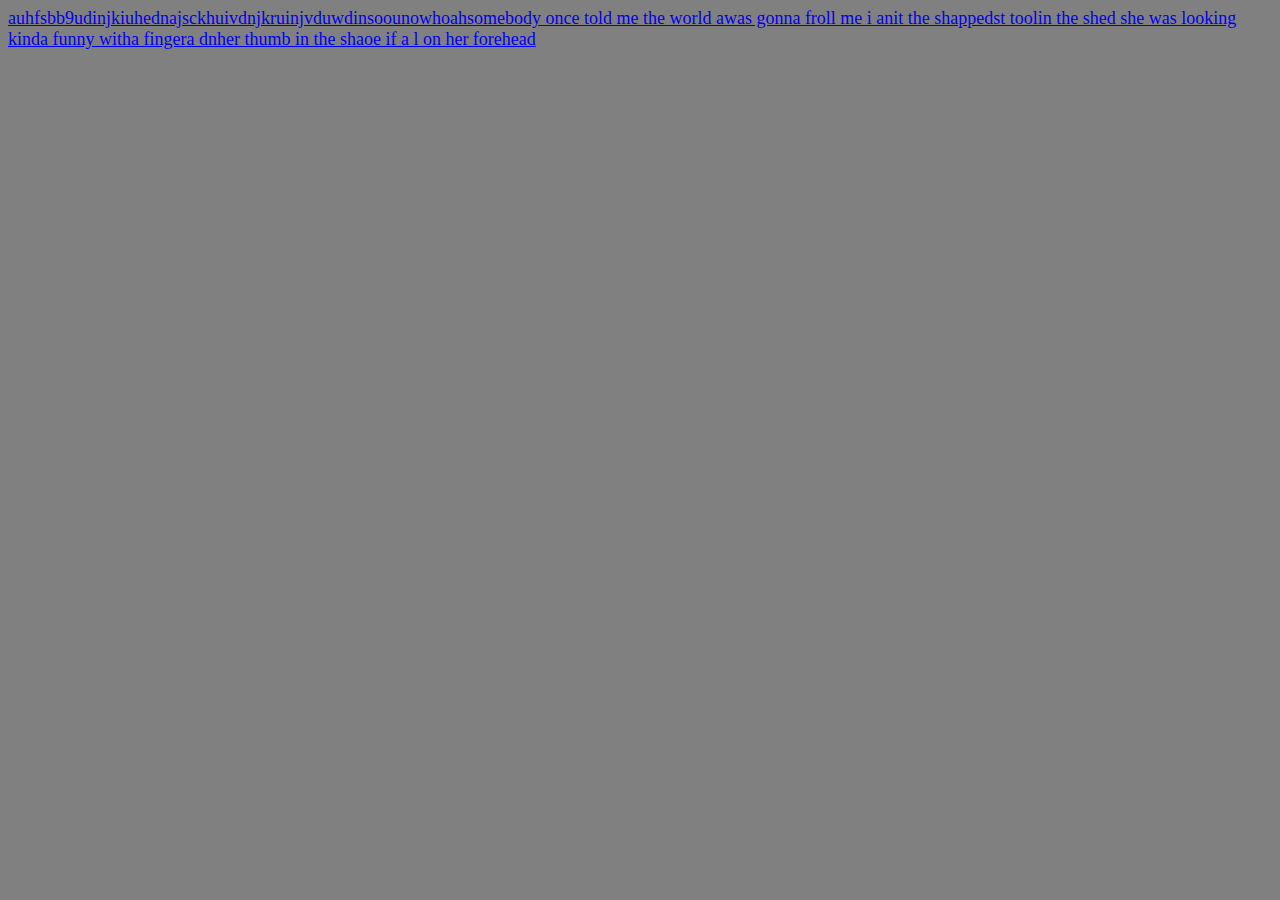
<file: index.html>
<html lang="en-us">
    <head>
        <title>Home</title>
        <meta charset="utf-8">
        <meta name="viewport" content="width=device-width, initial-scale=1">
        <link rel="stylesheet" href="style.css">
    </head>
    <body>
        <a href="index2.html"> auhfsbb9udinjkiuhednajsckhuivdnjkruinjvduwdinsoounowhoahsomebody once told me the world awas gonna froll me i anit the shappedst toolin the shed she was looking kinda funny witha fingera dnher thumb in the shaoe if a l on her forehead</a>
    </body>
    </html>
</file>
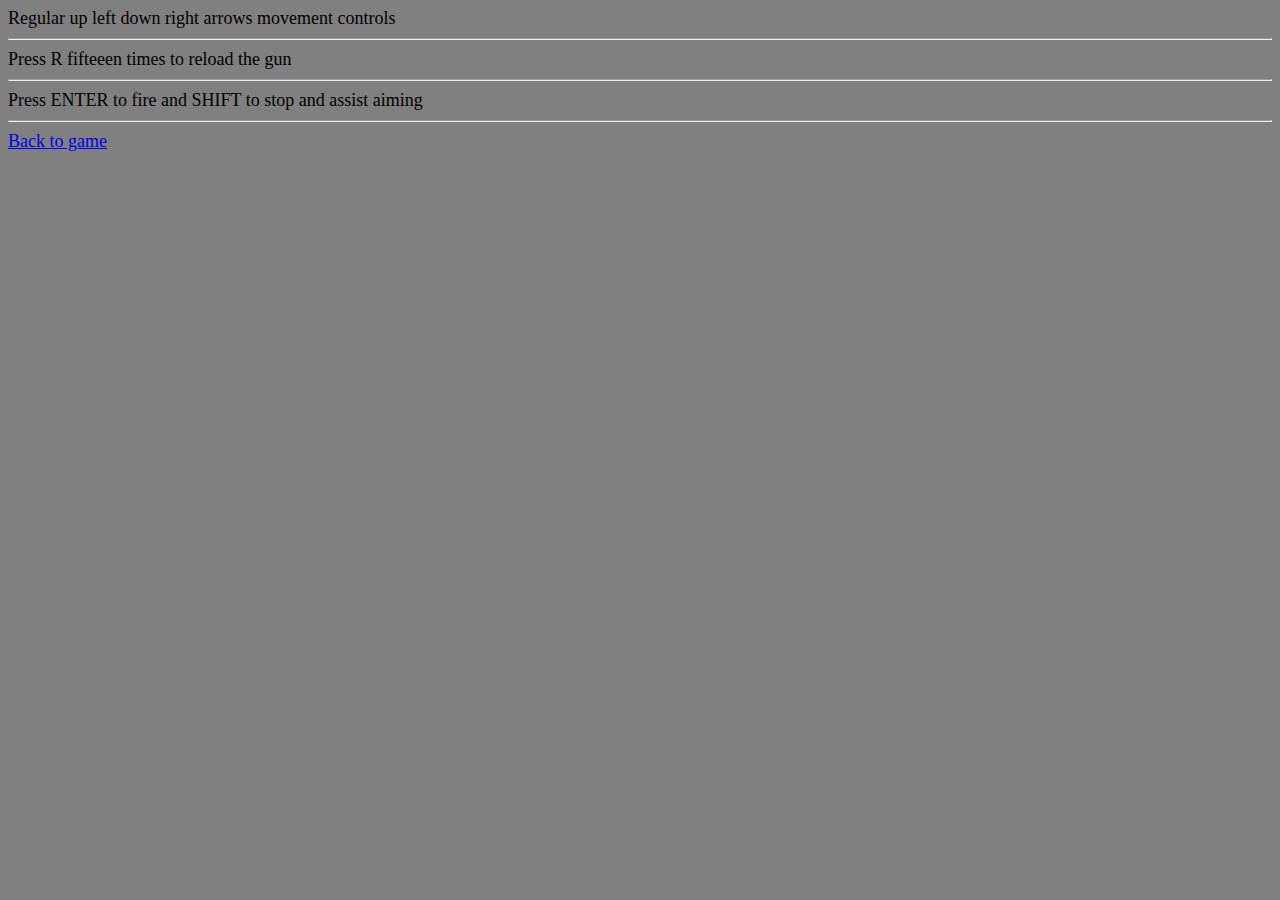
<file: helpme.html>
<!DOCTYPE html>
<html lang="en" dir="ltr">
  <head>
    <meta charset="utf-8">
    <title>Help.</title>
    <link rel="stylesheet" href="style.css">
  </head>
  <body>
    Regular up left down right arrows movement controls<hr>
    Press R fifteeen times to reload the gun<hr>
    Press ENTER to fire and SHIFT to stop and assist aiming<hr>
    <a href="index.html">Back to game</a>
  </body>
</html>
</file>
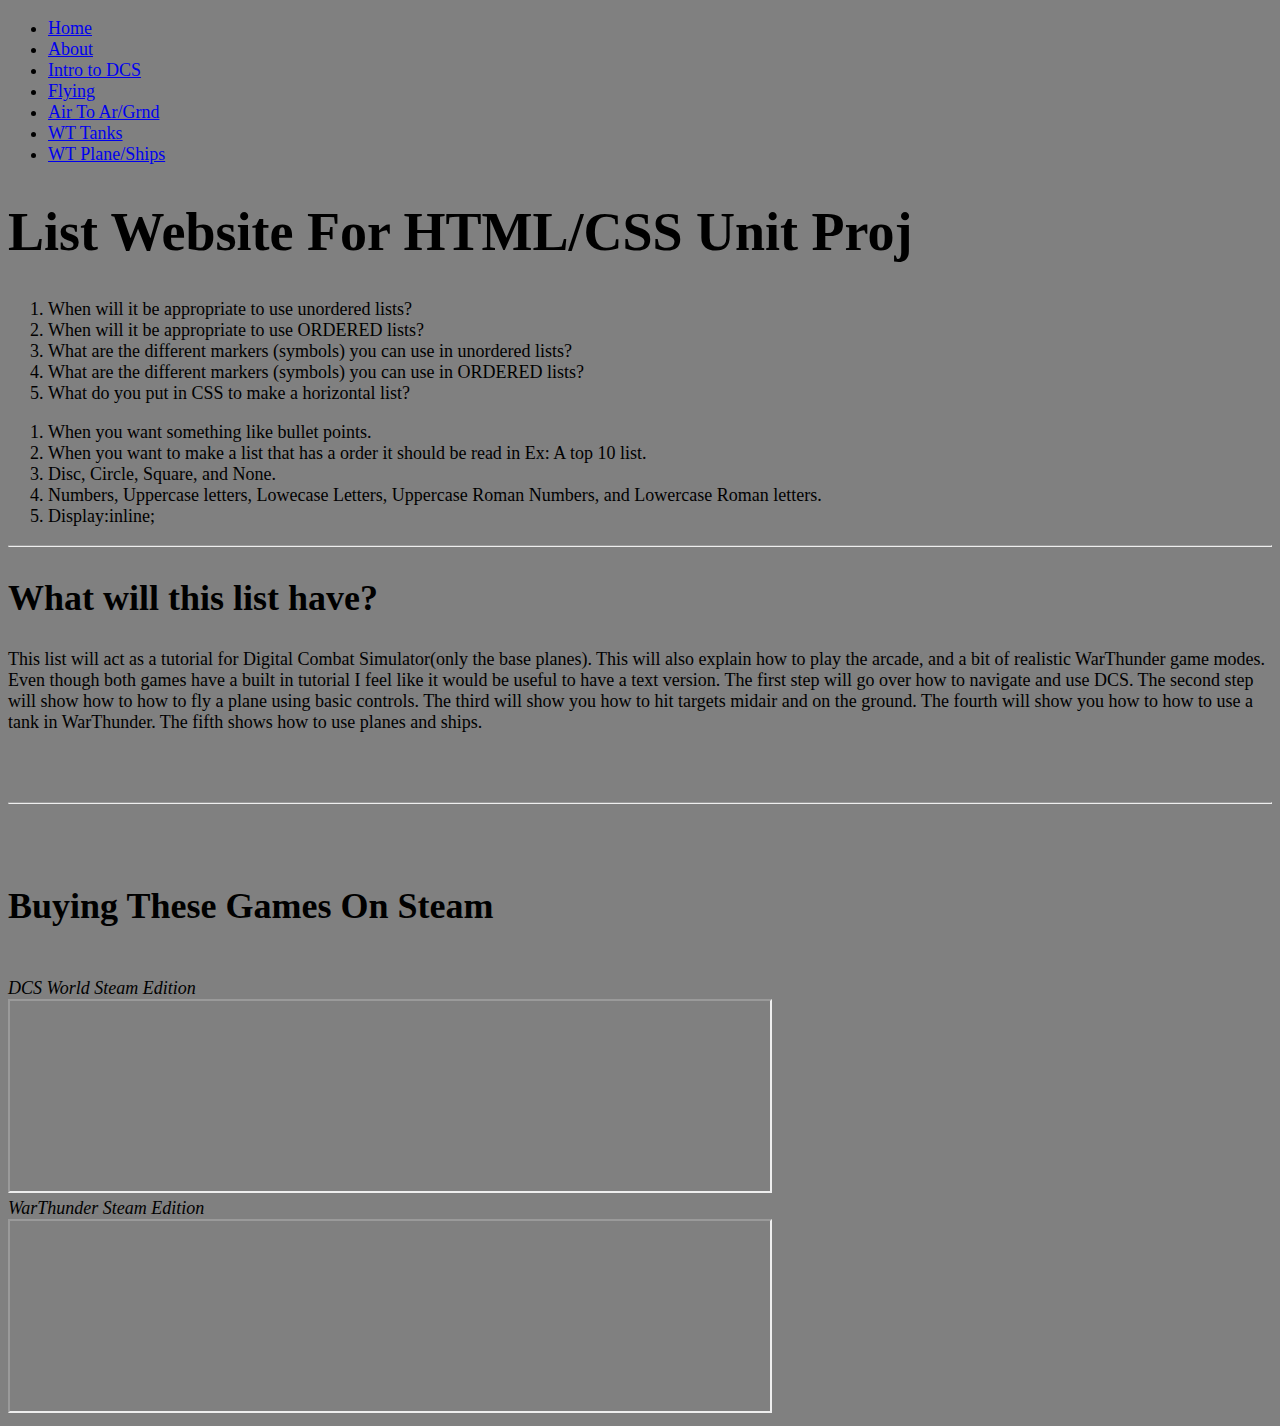
<file: index2.html>
<!doctype html>
<html lang="en-us">
    <head>
        <title>Home</title>
        <meta charset="utf-8">
        <meta name="viewport" content="width=device-width, initial-scale=1">
        <link rel="stylesheet" href="style.css">
    </head>
    <body>
        <div>
            <ul id="navbar">
                <!--The formatting looked better at home--> 
                <li><a href="index2.html">Home</a></li>
                <li><a href="index2.html#about">About</a></li>
                <li><a href="list1.html">Intro to DCS</a></li>
                <li><a href="list2.html">Flying</a></li>
                <li><a href="list3.html">Air To Ar/Grnd</a></li>
                <li><a href="list4.html">WT Tanks</a></li>
                <li><a href="list5.html">WT Plane/Ships</a></li>
            </ul>
        </div>
		<h1 style="font-size: 300%;">List Website For HTML/CSS Unit Proj</h1>
        <div>
        <ol class="column">
            <li>When will it be appropriate to use unordered lists?</li>
            <li>When will it be appropriate to use ORDERED lists?</li>
            <li>What are the different markers (symbols) you can use in unordered lists?</li>
            <li>What are the different markers (symbols) you can use in ORDERED lists?</li>
            <li>What do you put in CSS to make a horizontal list?</li>
        </ol>
        <ol class="column">
            <li>When you want something like bullet points.</li>
        <li>When you want to make a list that has a order it should be read in Ex: A top 10 list.</li>
        <li>Disc, Circle, Square, and None.</li>
        <li>Numbers, Uppercase letters, Lowecase Letters, Uppercase Roman Numbers, and Lowercase Roman letters.</li>
        <li>Display:inline;</li>
        </ol>
        </div>
        <hr>
        <h2 id="about" style="font-size: 200%;">What will this list have?</h2>
		<p>
			This list will act as a tutorial for Digital Combat Simulator(only the base planes). This will also explain how to play the arcade, and a bit of realistic WarThunder game modes. Even though both games have a built in tutorial I feel like it would be useful to have a text version.
			The first step will go over how to navigate and use DCS. The second step will show how to how to fly a plane using basic controls. The third will show you how to hit targets midair and on the ground. The fourth will show you how to how to use a tank in WarThunder. The fifth shows how to use planes and ships.
		</p>
		
		<br><br><hr><br><br>
		
        <h2 style="font-size: 200%;">Buying These Games On Steam</h2>
        <br>
            <em>DCS World Steam Edition</em>
        <br>
		<iframe src="https://store.steampowered.com/widget/223750/?dynamiclink=1" width="760" height="190"></iframe><br>
            <em>WarThunder Steam Edition</em>
        <br>
		<iframe src="https://store.steampowered.com/widget/236390/?dynamiclink=1" width="760" height="190"></iframe><br>
    </body>
</html>
</file>
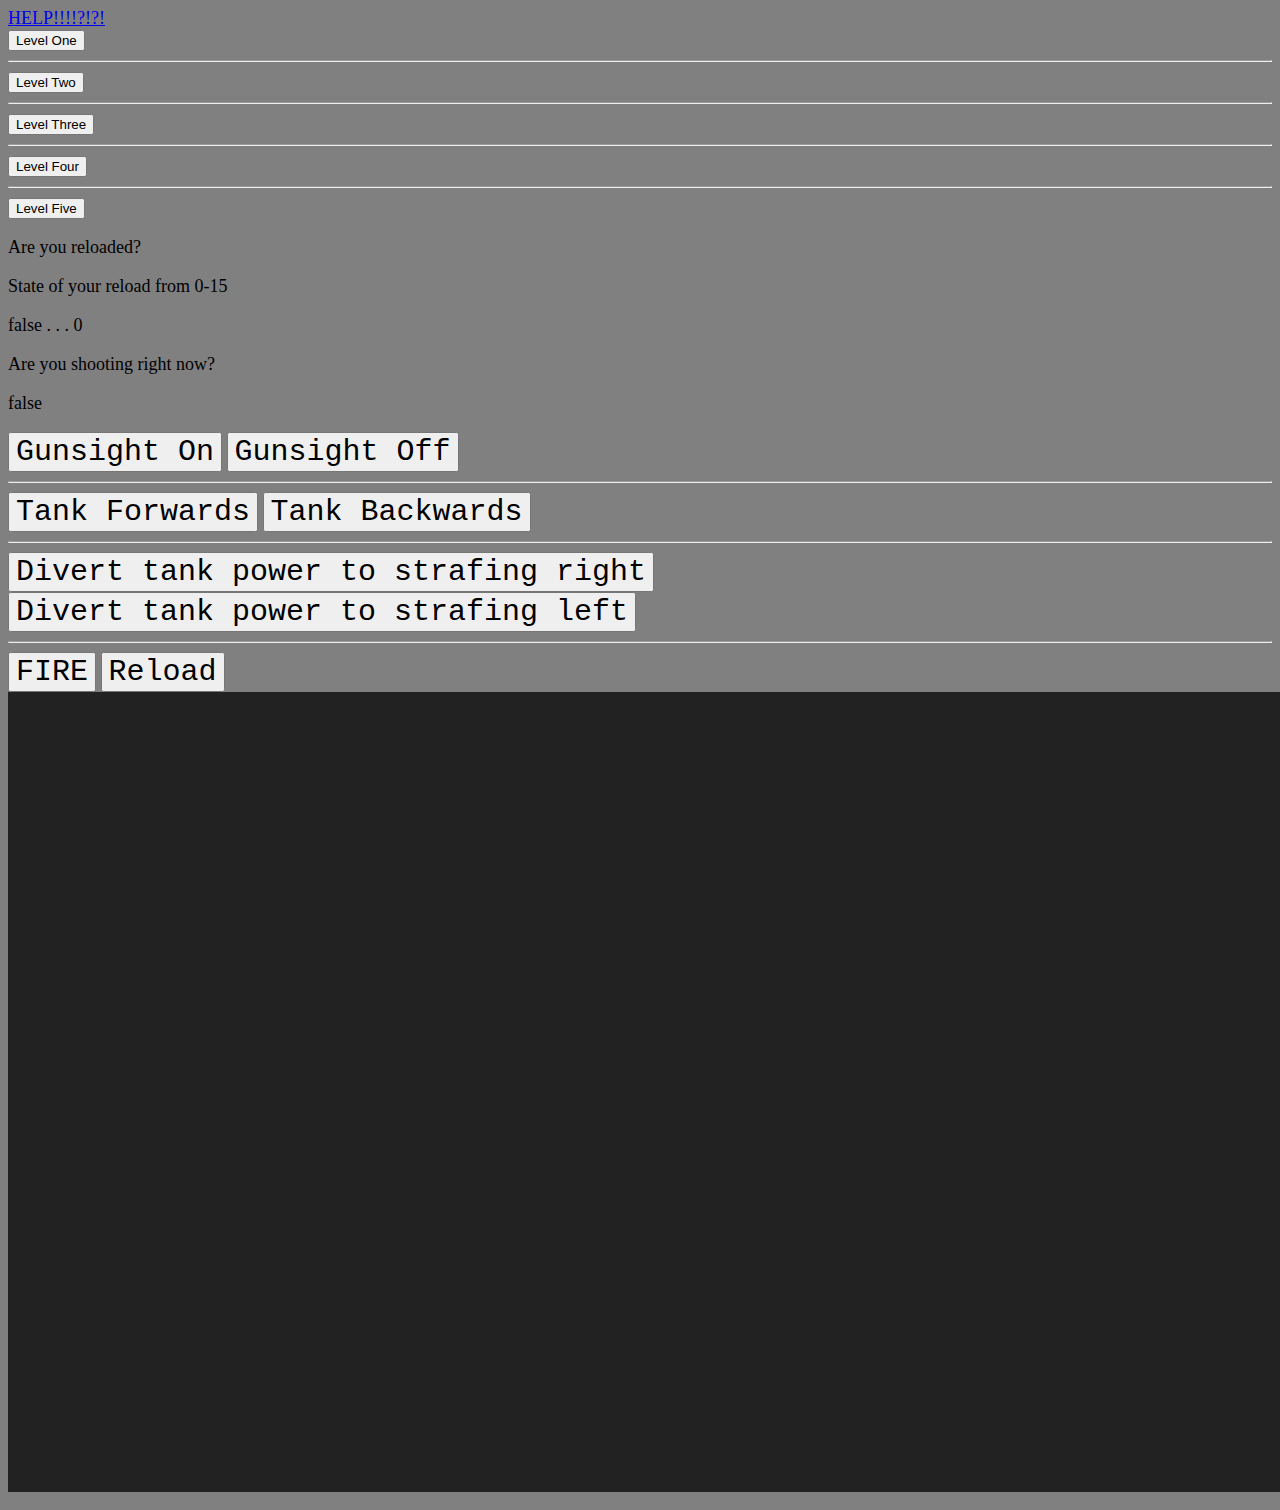
<file: index3.html>
<!DOCTYPE html>
<html lang="en" dir="ltr">

<head>
  <link rel="stylesheet" href="style.css">
  <meta charset="utf-8">
  <title>JS Project</title>
</head>

<body>
  <!-- ._.<br>
    .-.<br>
    shotw
    <input type="text" id="shotw"><br>
    shoth
    <input type="text" id="shoth"><br>
    shotx
    <input type="text" id="shotx"><br>
    shoty
    <input type="text" id="shoty"><br> -->
  <!-- <button type="button" onclick="shoot()">shoot</button>
  <hr> -->
  <a href="helpme.html">HELP!!!!?!?!</a><br>
  <button type="button" onclick="lv1reset()">Level One</button>
  <hr>
  <button type="button" onclick="lv2reset()">Level Two</button>
  <hr>
  <button type="button" onclick="lv3reset()">Level Three</button>
  <hr>
  <button type="button" onclick="lv4reset()">Level Four</button>
  <hr>
  <button type="button" onclick="lv5reset()">Level Five</button>
  <p>Are you reloaded?</p>
  <p>State of your reload from 0-15
    <p/>
    <p id="reload"></p>
    <p>Are you shooting right now?</p>
    <p id="active"></p>
    <button type="button" class="control" onclick="sighton()">Gunsight On</button>
    <button type="button" class="control" onclick="sightoff()">Gunsight Off</button><hr>
    <button type="button" class="control" onclick="player.leftdir()">Tank Forwards</button>
    <button type="button" class="control" onclick="player.rightdir()">Tank Backwards</button><hr>
    <button type="button" class="control" onclick="player.updir()">Divert tank power to strafing right</button>
    <button type="button" class="control" onclick="player.downdir()">Divert tank power to strafing left</button><hr>
    <button type="button" class="control" onclick="shoot()">FIRE</button>
    <button type="button" class="control" onclick="startReload()">Reload</button>
    <br><script src="p5.js"></script>
    <script type="text/javascript" src="sketch.js"></script>
    <script type="text/javascript" src="player.js"></script>
    <script type="text/javascript" src="explosion.js"></script>
    <script type="text/javascript" src="reticle.js"></script>
    <script type="text/javascript" src="enemy.js"></script>
</body>

</html>
</file>
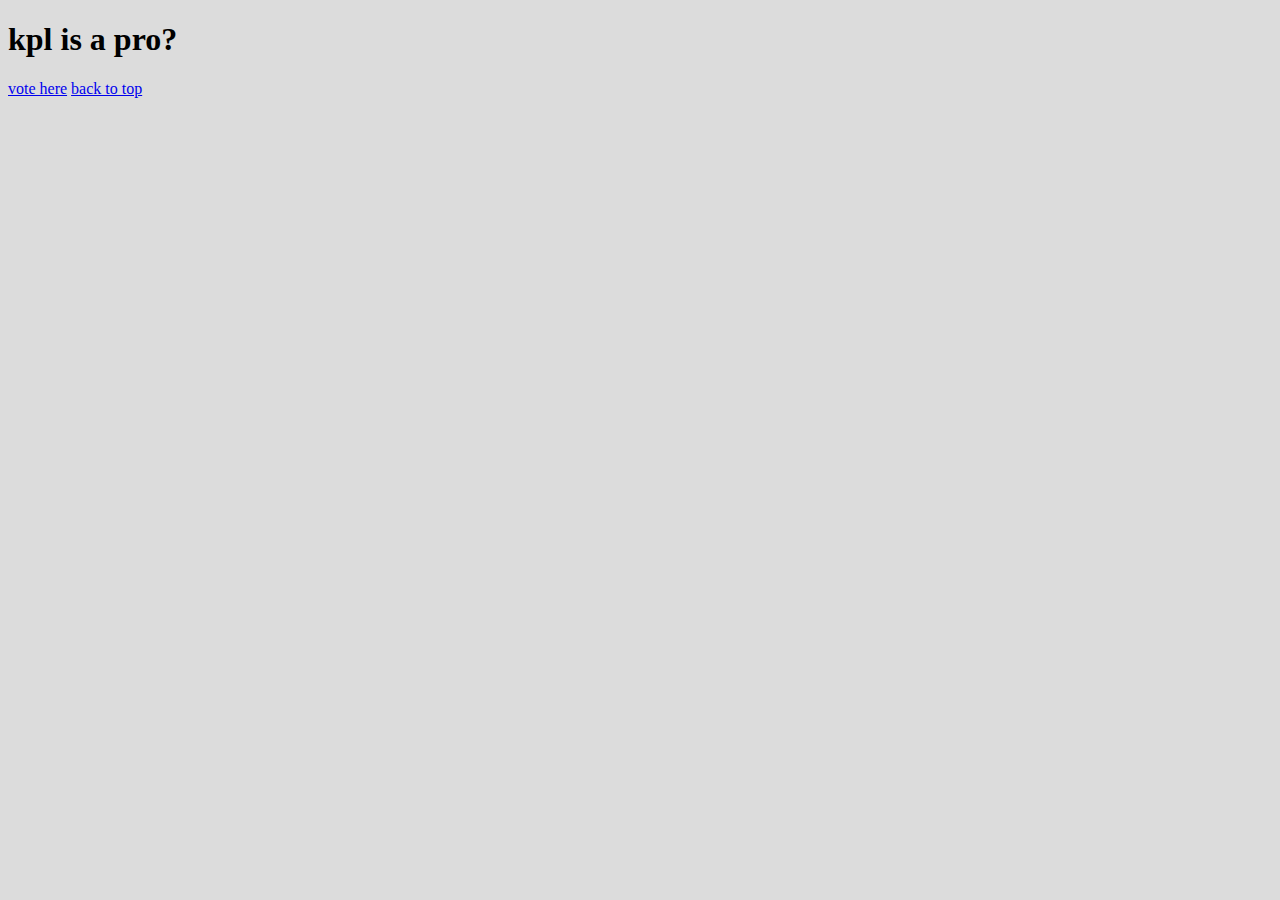
<file: kpl.html>
<!DOCTYPE html>
<html lang="en">
    <head>    
	<meta charset="utf-8">
		<title>kpl is biggest noob?</title>
		<style>
		body {
			background-color: gainsboro;
		}
		</style>
			<body>
			<h1 id=top>kpl is a pro?</h1>
			<a href="https://www.strawpoll.me/16156429">vote here</a>
		<a href=".top"> back to top</a>
			</body>
</html>
</file>
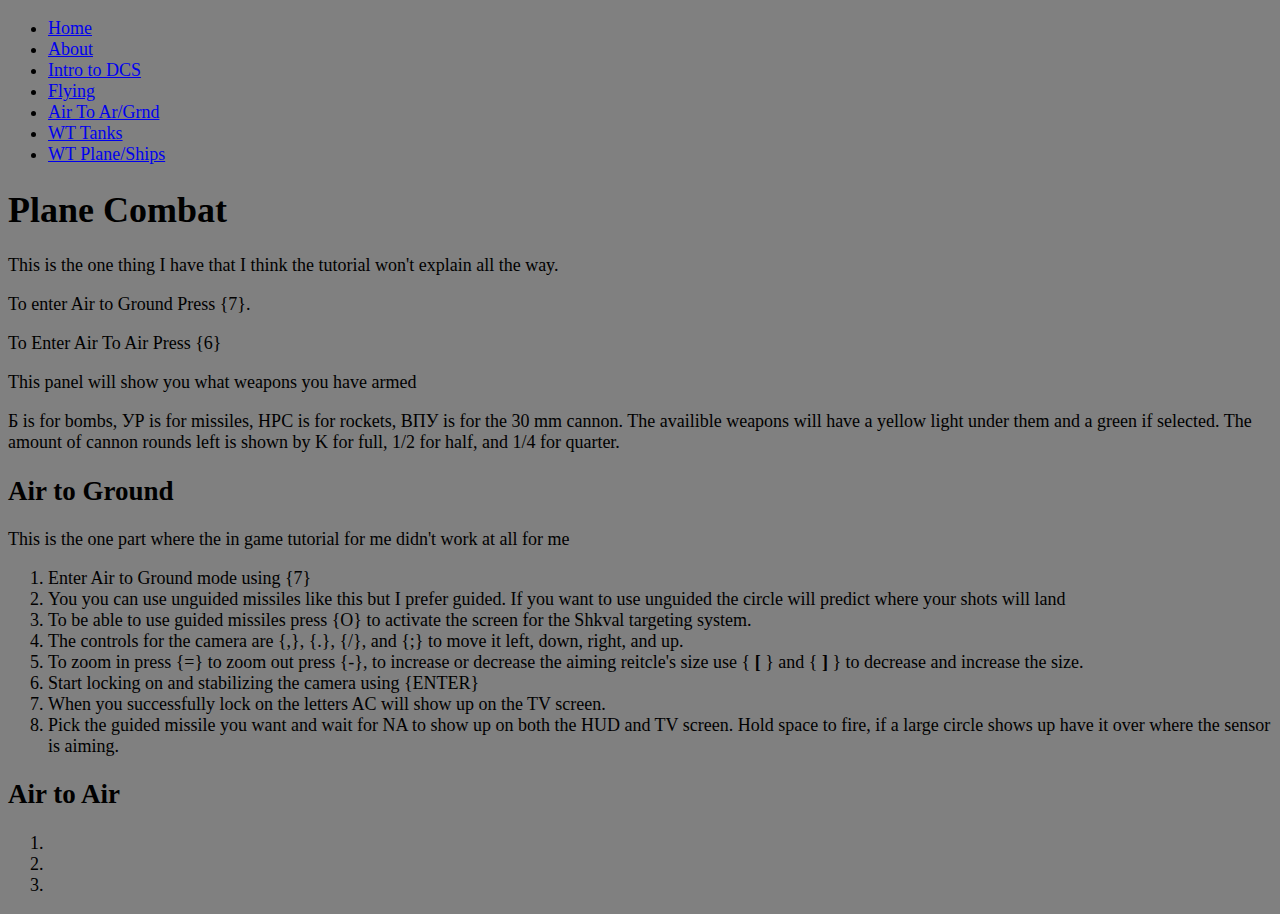
<file: list3.html>
<!doctype html>
<html lang="en-us">
    <head>
        <title></title>
        <meta charset="utf-8">
        <meta name="viewport" content="width=device-width, initial-scale=1">
        <link rel="stylesheet" href="style.css">
    </head>
    <body>
        <div>
            <ul id="navbar">
                <!--The formatting looked better at home--> 
                <li><a href="index2.html">Home</a></li>
                <li><a href="index2.html#about">About</a></li>
                <li><a href="list1.html">Intro to DCS</a></li>
                <li><a href="list2.html">Flying</a></li>
                <li><a href="list3.html">Air To Ar/Grnd</a></li>
                <li><a href="list4.html">WT Tanks</a></li>
                <li><a href="list5.html">WT Plane/Ships</a></li>
            </ul>
        </div>
		<h1>Plane Combat</h1>
		<p>This is the one thing I have that I think the tutorial won't explain all the way.</p>
		<p>To enter Air to Ground Press {7}.</p>
		<p>To Enter Air To Air Press {6}</p>
        <p>This panel will show you what weapons you have armed</p>
        <p>Б is for bombs, УР is for missiles, НРС is  for rockets, ВПУ is for the 30 mm cannon. The availible weapons will have a yellow light under them and a green if selected. The amount of cannon rounds left is shown by K for full, 1/2 for half, and 1/4 for quarter.<!-- Learn gunpods --></p>
        <h2>Air to Ground</h2>
        <div class="bigtext"><p>This is the one part where the in game tutorial for me didn't work at all for me</p></div>
        <ol>
            <li>Enter Air to Ground mode using {7}</li>
            <li>You you can use unguided missiles like this but I prefer guided. If you want to use unguided the circle will predict where your shots will land</li>
            <li>To be able to use guided missiles press {O} to activate the screen for the Shkval targeting system.</li>
            <li>The controls for the camera are {,}, {.}, {/}, and {;} to move it left, down, right, and up.</li>
            <li>To zoom in press {=} to zoom out press {-}, to increase or decrease the aiming reitcle's size use { <span style="font-weight: bolder;">[</span> } and { <span style="font-weight: bolder;">]</span> } to decrease and increase the size.</li>
            <li>Start locking on and stabilizing the camera using {ENTER}</li>
            <li>When you successfully lock on the letters AC will show up on the TV screen.</li>
            <li>Pick the guided missile you want and wait for NA to show up on both the HUD and TV screen. Hold space to fire, if a large circle shows up have it over where the sensor is aiming.</li>
        </ol>
        <h2>Air to Air</h2>
        <ol>
            <li></li>
            <li></li>
            <li></li>
        </ol>
    </body>
</html>
</file>
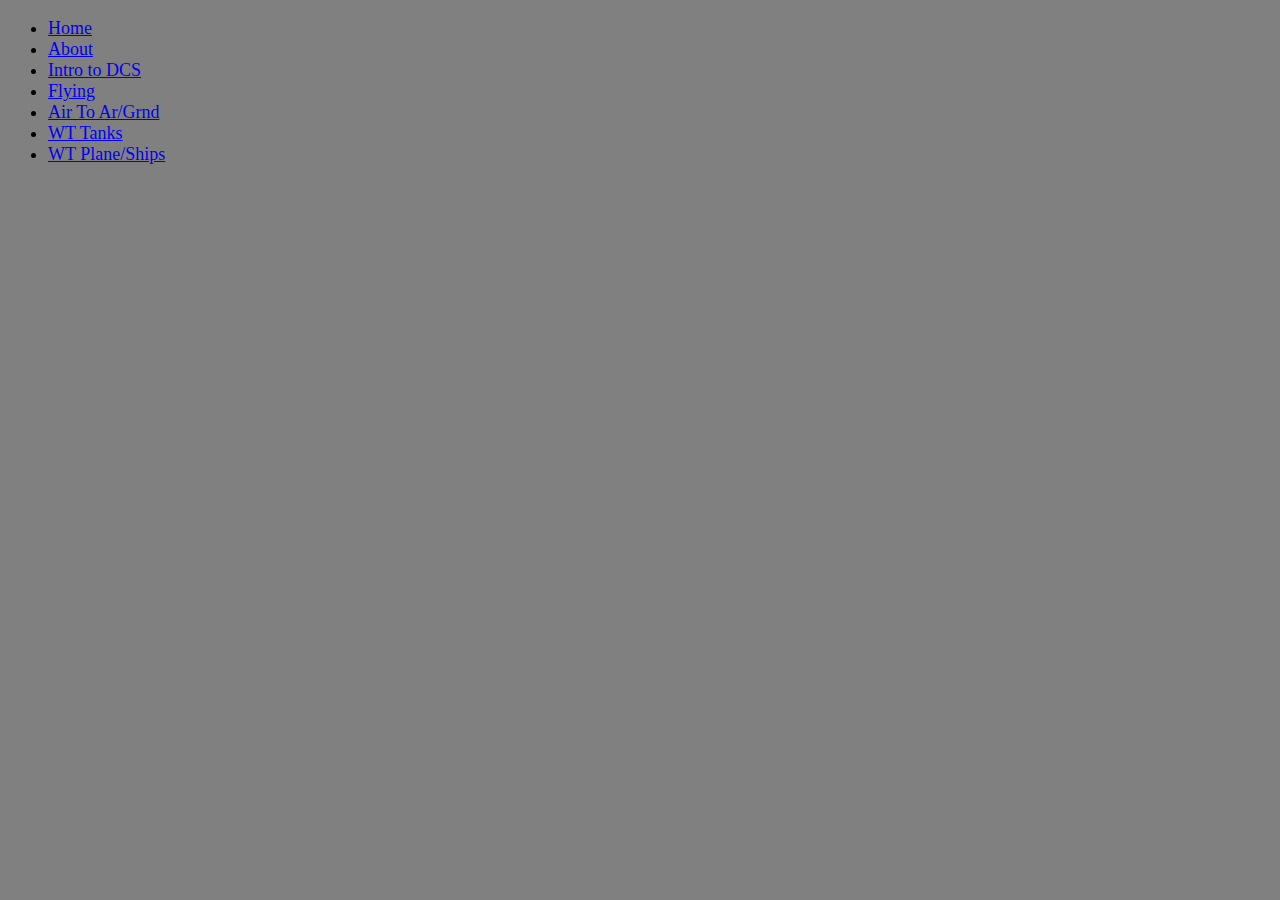
<file: list4.html>
<!doctype html>
<html lang="en-us">
    <head>
        <title></title>
        <meta charset="utf-8">
        <meta name="viewport" content="width=device-width, initial-scale=1">
        <link rel="stylesheet" href="style.css">
    </head>
    <body>
        <div>
            <ul id="navbar">
                <li><a href="index.html">Home</a></li>
                <li><a href="index.html#about">About</a></li>
                <li><a href="list1.html">Intro to DCS</a></li>
                <li><a href="list2.html">Flying</a></li>
                <li><a href="list3.html">Air To Ar/Grnd</a></li>
                <li><a href="list4.html">WT Tanks</a></li>
                <li><a href="list5.html">WT Plane/Ships</a></li>
            </ul>
        </div>
    </body>
</html>
</file>
<file: style.css>
body
{
  background-color: gray;
  font-size: 18px;
}

.control
{
  font-size: 30px;
  font-family: "Lucida Console", Monaco, monospace;
}
</file>
